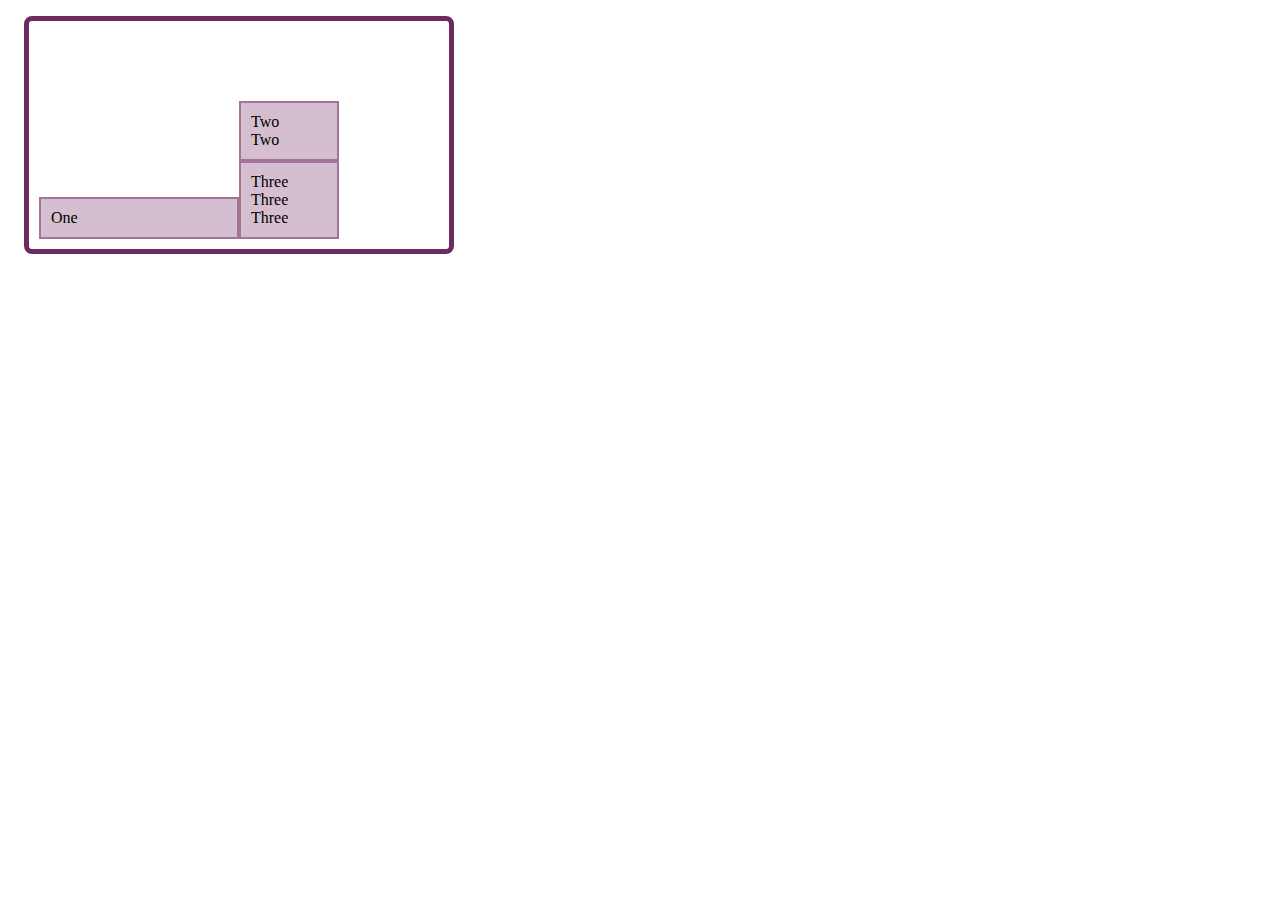
<file: test.html>
<!DOCTYPE html>
<html lang="en">
<head>
    <meta charset="UTF-8">
    <title>Test</title>
    <link rel="stylesheet" href="test.css"/>
</head>
<body>
<div class="container horizontal">
    <div class="item">One</div>
    <div class="item">Two<br>Two</div>
    <div class="item">Three<br>Three <br>Three</div>

</div>
</body>
</html>
</file>
<file: test.css>
.container {
    inline-size: 400px;
    block-size: 13em;
    border: 5px solid rgb(111,41,97);
    border-radius: .5em;
    padding: 10px;
    display: grid;
    grid-template-columns: 100px 100px 100px;
    align-items: end;
    align-content: end;
    margin: 1em;
}

.item:first-child {
    grid-column: 1 / 3;

    grid-row: 1 / 3;
}

.item {

    padding: 10px;
    background-color: rgba(111,41,97,.3);
    border: 2px solid rgba(111,41,97,.5);
}
</file>
